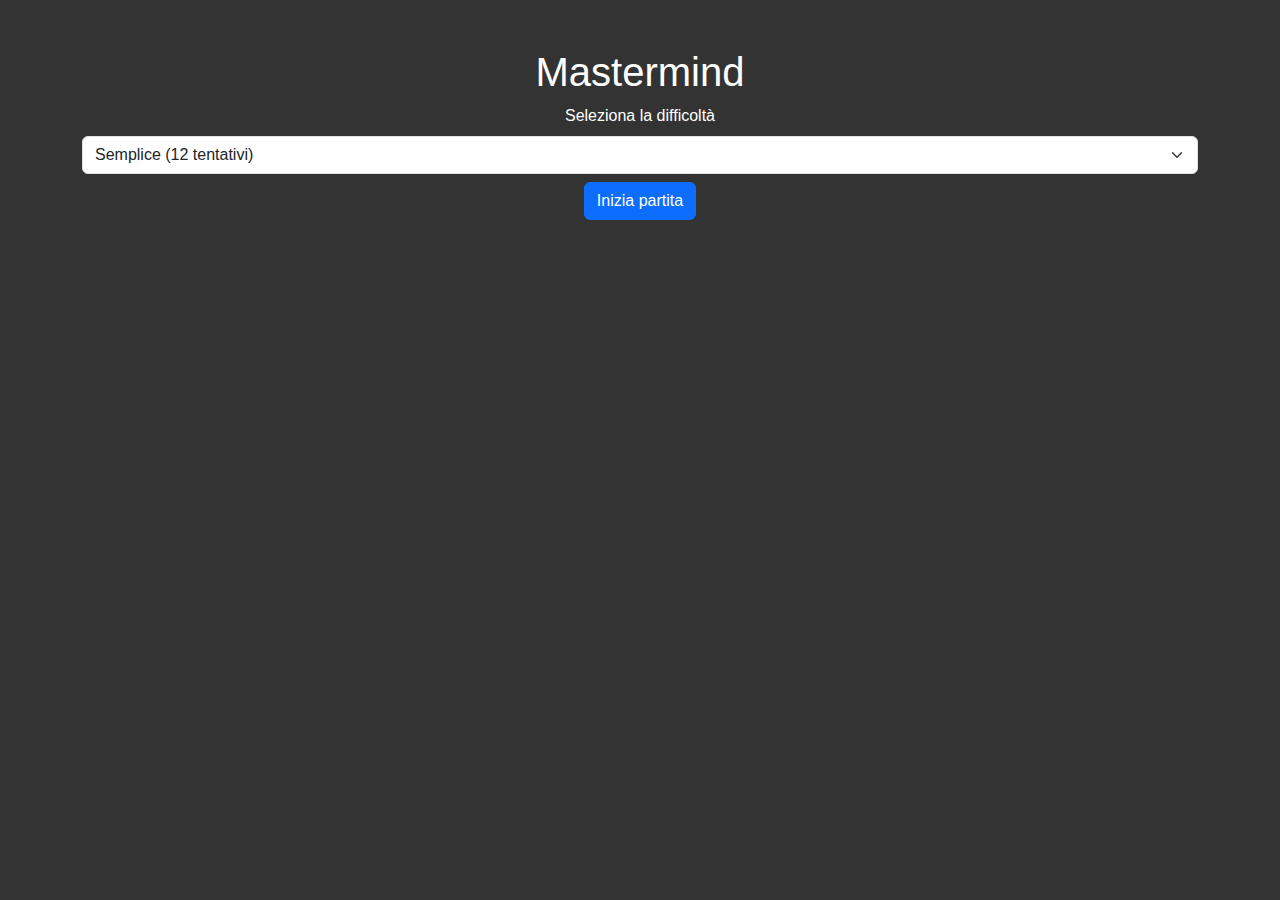
<file: index.html>
<!DOCTYPE html>
<html lang="en">
<head>
  <meta charset="UTF-8">
  <meta name="viewport" content="width=device-width, initial-scale=1.0">
  <title>Mastermind</title>
  <link href="https://cdn.jsdelivr.net/npm/bootstrap@5.3.0/dist/css/bootstrap.min.css" rel="stylesheet">
  <link rel="stylesheet" href="style.css">
</head>
<body>
  <div class="container my-5">
    <h1 class="text-center">Mastermind</h1>
    
    <div class="text-center mb-4">
      <label for="difficulty" class="form-label">Seleziona la difficoltà</label>
      <select id="difficulty" class="form-select">
        <option value="12">Semplice (12 tentativi)</option>
        <option value="8">Medio (8 tentativi)</option>
        <option value="5">Difficile (5 tentativi)</option>
      </select>
      <button id="start-game" class="btn btn-primary mt-2">Inizia partita</button>
    </div>

    <div id="game-board" class="text-center mb-4">
    </div>

    <div id="color-buttons" class="text-center mb-3 d-none">
      <p>Seleziona i colori :</p>
      <div class="color-options"></div>
      <button id="remove-color" class="btn btn-warning mt-2">Rimuovi ultimo</button>
      <button id="submit-guess" class="btn btn-primary mt-2">Conferma</button>
      <div id="selected-colors" class="mt-2"></div>
    </div>

    <div id="feedback" class="text-center"></div>
  </div>

  <script src="script.js"></script>
</body>
</html>
</file>
<file: style.css>
/* General styling */
body {
    background-color: #333;
    font-family: Arial, sans-serif;
    color: white;
  }
  #game-board .guess-row {
    display: flex;
    justify-content: center;
    margin: 10px 0;
  }
  
  #game-board .guess {
    width: 30px;
    height: 30px;
    margin: 0 5px;
    border-radius: 50%;
    display: inline-block;
  }
  
  #game-board .feedback {
    display: flex;
    justify-content: center;
    margin: 5px 0;
  }
  
  #game-board .feedback .indicator {
    width: 15px;
    height: 15px;
    border-radius: 50%;
    margin: 0 2px;
  }
  
  .correct-position {
    background-color: black;
  }
  
  .correct-color {
    background-color: white;
  }
  
  .color-options .color-button {
    width: 40px;
    height: 40px;
    margin: 5px;
    border-radius: 50%;
    display: inline-block;
    cursor: pointer;
  }
  
  #selected-colors {
    display: flex;
    justify-content: center;
    margin-top: 10px;
  }
  
  #selected-colors .selected-color {
    width: 30px;
    height: 30px;
    border-radius: 50%;
    margin: 0 5px;
    cursor: pointer;
  }
</file>
